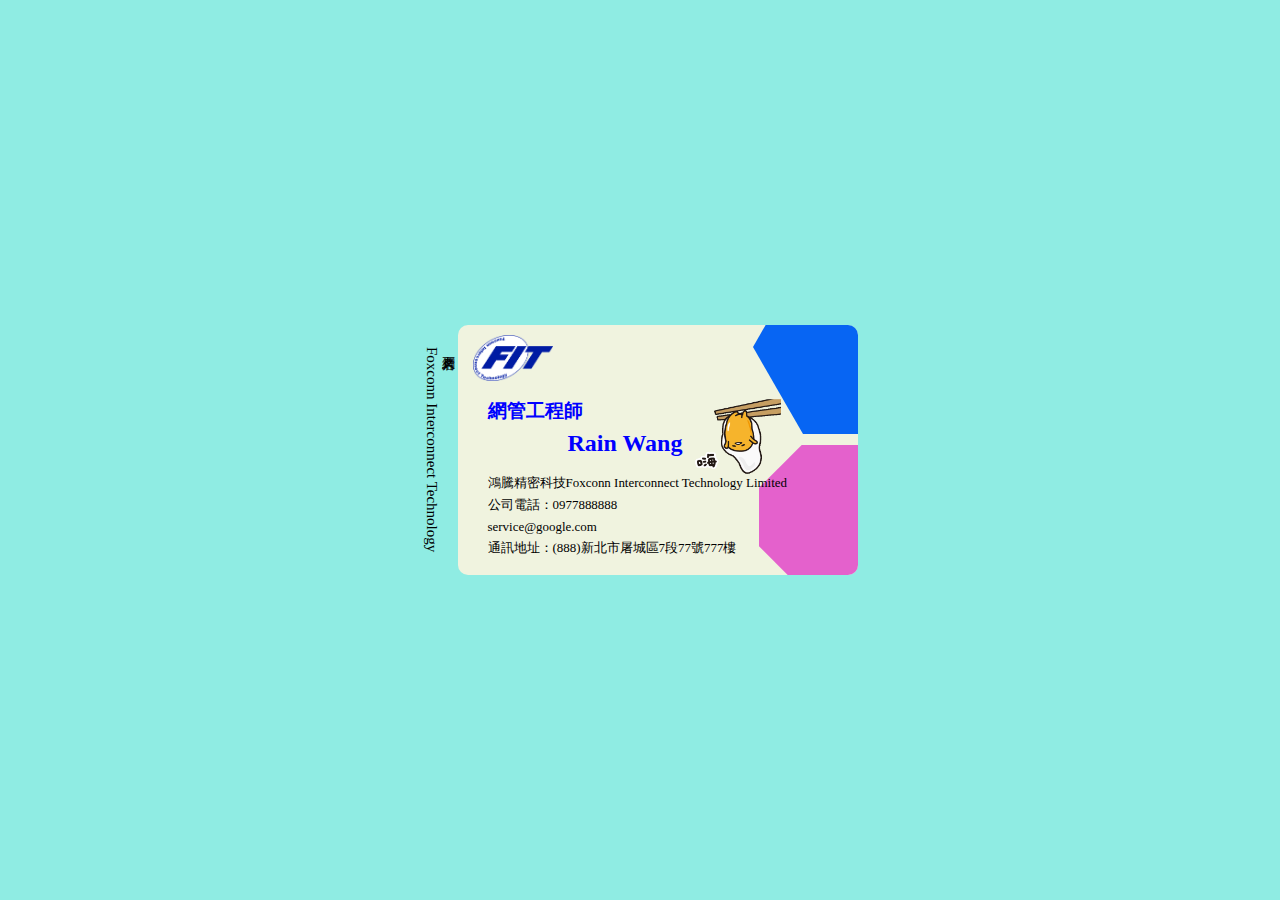
<file: index.html>
<!DOCTYPE html>
<html lang="en">

<head>
    <meta charset="UTF-8">
    <meta name="viewport" content="width=device-width, initial-scale=1.0">
    <title>box練習</title>
    <link rel="stylesheet" href="css/styles.css">
</head>

<body>
    <div class="sideText">
        <p style="font-size: 15px;">
            Foxconn Interconnect Technology<br>
        </p>
        <p style="font-size: small;">
            網頁名片
        </p>
    </div>
    <div class="box1">
        <!-- 多邊形 -->
        <div class="polygon_six"></div>
        <div class="polygon_eight"></div>
        <img src="image/FIT.png" alt="六角學院" srcset="" class="gifLogo">
        <h1>網管工程師</h1>
        <h2>Rain Wang</h2>
        <div class="content">
            <p>鴻騰精密科技Foxconn Interconnect Technology Limited</p>
            <p>公司電話：0977888888</p>
            <p>service@google.com</p>
            <p>通訊地址：(888)新北市屠城區7段77號777樓</p>
        </div>
        <img src="image/egg.gif" alt="蛋黃哥" srcset="" id="gifRE" class="gif">
    </div>
</body>
<script src="script/gif.js"></script>

</html>
</file>
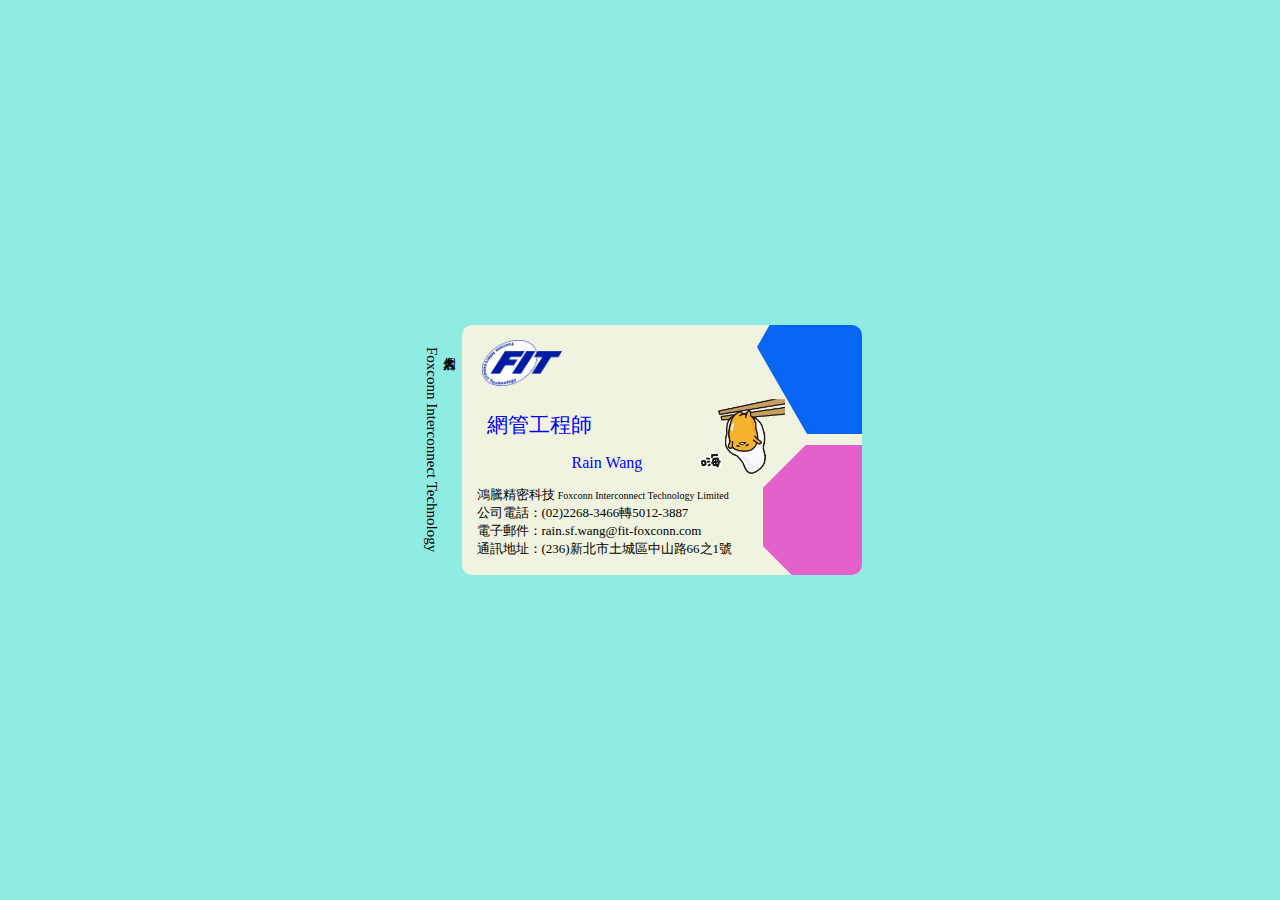
<file: business_Card/index.html>
<!DOCTYPE html>
<html lang="en">

<head>
    <meta charset="UTF-8">
    <meta name="viewport" content="width=device-width, initial-scale=1.0">
    <title>個人名片</title>
    <link rel="stylesheet" href="css/styles.css">
</head>

<body>
    <div class="sideText">
        <p style="font-size: 15px;">
            Foxconn Interconnect Technology<br>
        </p>
        <p style="font-size: small;">
            個人名片
        </p>
    </div>
    <div class="box1">
        <!-- 多邊形 -->
        <div class="polygon_six"></div>
        <div class="polygon_eight"></div>
        <img src="image/FIT.png" alt="FIT鴻騰科技" srcset="" class="gifLogo">
        <h1>網管工程師</h1>
        <h2>Rain Wang</h2>
        <div class="content">
            <p>鴻騰精密科技 <span style="font-size: 10px;">Foxconn Interconnect Technology Limited<span></p>
            <p>公司電話：(02)2268-3466轉5012-3887</p>
            <p>電子郵件：rain.sf.wang@fit-foxconn.com</p>
            <p>通訊地址：(236)新北市土城區中山路66之1號</p>
        </div>
        <img src="image/egg.gif" alt="蛋黃哥" id="gifRE" class="gif">
    </div>
</body>
<script src="script/gif.js"></script>

</html>
</file>
<file: css/styles.css>
/* 調整卡片樣式 */
body {
    background-color:rgb(143, 236, 227);/* 设置背景色 */
    display: flex;
    justify-content: center;
    align-items: center;
    height: 100vh; /* 使 body 高度占满整个视窗 */
    margin: 0; /* 移除默认 margin */
}

div.box1{
    border-radius:10px;;
    background-color:rgb(240, 243, 223);
    width: 400px;
    height: 250px;
    position: relative;
    /* margin: -85px 0 0 -150px; */
    box-sizing: border-box;
    padding: 0;
    margin: 0;
    border: none;
    overflow:hidden;/* 隱藏多餘的圖 */
    }

/* 調整gif大小 */
.gifLogo{
    position: absolute;
    right: 20px;
    width: 20%;
    margin-bottom:10px;
    top: 10px;
    left: 15px;
}
.gif{  
    position: absolute;  
    width: 100px;
    height: auto;
    top: 70px;
    right: 70px;
}

/* 六角形 */
.polygon_six{
    position:absolute;
    width:20%;
    height:0;
    top: -65px;
    right: -75px;;
    border-width:0 50px 87px;
    border-style:solid;
    border-color:transparent transparent rgb(7, 101, 243);
}
.polygon_six:before{
    position:absolute;
    content:"";
    top:87px;
    left:-50px;
    width:100px;
    height:0;
    background:none;
    border-width:87px 50px 0;
    border-style:solid;
    border-color:rgb(7, 101, 243)transparent transparent;
}

/* 八角形 */
.polygon_eight {
    position: absolute;
    width: 9em;
    height: 9em;
    top: 120px; /* 确保八角形部分在 box2 内部 */
    right: -45px; /* 确保八角形部分在 box2 内部 */
    background-color: rgb(228, 97, 204);
    clip-path: polygon(30% 0%, 70% 0%, 100% 30%, 100% 70%, 70% 100%, 30% 100%, 0% 70%, 0% 30%);
}


/* 標籤控制 */
/* 卡片内容样式 */
.content {
    position: absolute;
    font-size: 0.9em;
    top: 145px;
    left: 30px;
}

h1 {
    position: absolute;
    padding-left: 20px;
    font-size: 1.2em;
    color: blue;
    top: 60px;
    left: 10px;
    /* padding: 50px 20px 20px 10px; */
}

h2 {
    position: absolute;
    padding-left: 20px;
    color: blue;
    top: 85px;
    left: 90px;
    /* padding: 50px 20px 20px 100px; */
    /* margin: 30px 0; */
}

p {
    font-size: 0.9em;
    color: black;
    margin: 5px 0;
}

div.sideText{
    -webkit-writing-mode: vertical-lr;
    writing-mode: vertical-l; 
}
</file>
<file: business_Card/css/styles.css>
/* http://meyerweb.com/eric/tools/css/reset/ 
   v2.0 | 20110126
   License: none (public domain)
*/
/* Reset CSS */
html, body, div, span, applet, object, iframe,
h1, h2, h3, h4, h5, h6, p, blockquote, pre,
a, abbr, acronym, address, big, cite, code,
del, dfn, em, img, ins, kbd, q, s, samp,
small, strike, strong, sub, sup, tt, var,
b, u, i, center,
dl, dt, dd, ol, ul, li,
fieldset, form, label, legend,
table, caption, tbody, tfoot, thead, tr, th, td,
article, aside, canvas, details, embed, 
figure, figcaption, footer, header, hgroup, 
menu, nav, output, ruby, section, summary,
time, mark, audio, video {
	margin: 0;
	padding: 0;
	border: 0;
	font-size: 100%;
	font: inherit;
	vertical-align: baseline;
}
/* HTML5 display-role reset for older browsers */
article, aside, details, figcaption, figure, 
footer, header, hgroup, menu, nav, section {
	display: block;
}
body {
	line-height: 1;
}
ol, ul {
	list-style: none;
}
blockquote, q {
	quotes: none;
}
blockquote:before, blockquote:after,
q:before, q:after {
	content: '';
	content: none;
}
table {
	border-collapse: collapse;
	border-spacing: 0;
}

/* 調整卡片樣式 */
body {
    background-color:rgb(143, 236, 227);/* 设置背景色 */
    display: flex;
    justify-content: center;
    align-items: center;
    height: 100vh; /* 使 body 高度占满整个视窗 */
    margin: 0; /* 移除默认 margin */
}

div.box1{
    border-radius:10px;;
    background-color:rgb(240, 243, 223);
    width: 400px;
    height: 250px;
    position: relative;
    /* margin: -85px 0 0 -150px; */
    box-sizing: border-box;
    padding: 0;
    margin: 0;
    border: none;
    overflow:hidden;/* 隱藏多餘的圖 */
    }

/* 調整gif大小 */
.gifLogo{
    position: absolute;
    right: 20px;
    width: 20%;
    margin-bottom:10px;
    top: 15px;
    left: 20px;
}
.gif{  
    position: absolute;  
    width: 100px;
    height: auto;
    top: 70px;
    right: 70px;
}

/* 六角形 */
.polygon_six{
    position:absolute;
    width:20%;
    height:0;
    top: -65px;
    right: -75px;;
    border-width:0 50px 87px;
    border-style:solid;
    border-color:transparent transparent rgb(7, 101, 243);
}
.polygon_six:before{
    position:absolute;
    content:"";
    top:87px;
    left:-50px;
    width:100px;
    height:0;
    background:none;
    border-width:87px 50px 0;
    border-style:solid;
    border-color:rgb(7, 101, 243)transparent transparent;
}

/* 八角形 */
.polygon_eight {
    position: absolute;
    width: 9em;
    height: 9em;
    top: 120px; /* 确保八角形部分在 box2 内部 */
    right: -45px; /* 确保八角形部分在 box2 内部 */
    background-color: rgb(228, 97, 204);
    clip-path: polygon(30% 0%, 70% 0%, 100% 30%, 100% 70%, 70% 100%, 30% 100%, 0% 70%, 0% 30%);
}


/* 標籤控制 */
/* 卡片内容样式 */
.content {
    position: absolute;
    font-size: 0.9em;
    top: 159px;
    left: 10px;
}

h1 {
    position: absolute;
    padding-left: 20px;
    font-size: 1.3em;
    color: blue;
    top: 90px;
    left: 5px;
    /* padding: 50px 20px 20px 10px; */
}

h2 {
    position: absolute;
    padding-left: 20px;
    color: blue;
    top: 130px;
    left: 90px;
    /* padding: 50px 20px 20px 100px; */
    /* margin: 30px 0; */
}

p {
    font-size: 0.9em;
    color: black;
    margin: 5px ;
}

div.sideText{
    -webkit-writing-mode: vertical-lr;
    writing-mode: vertical-l; 
}
</file>
